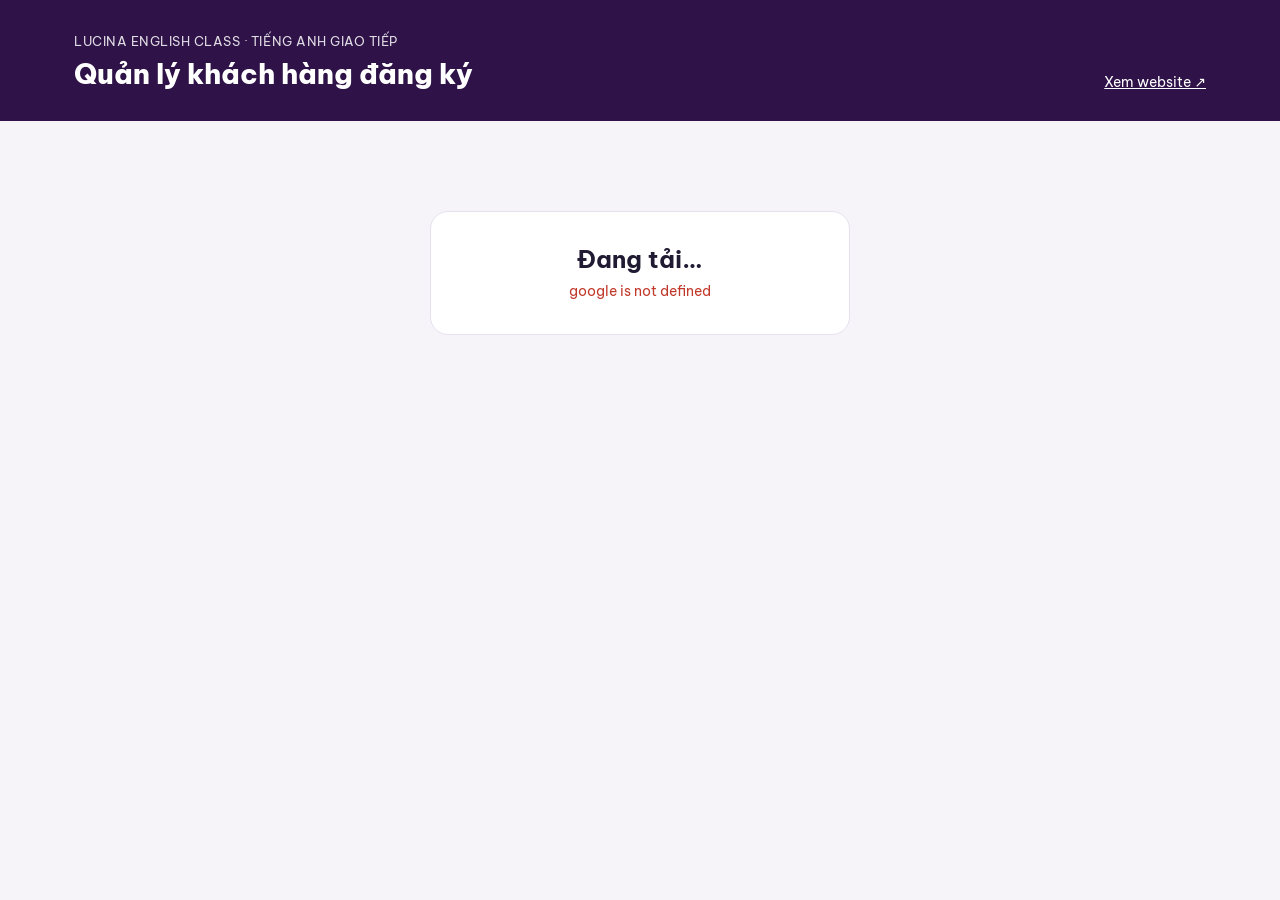
<file: apps-script/Admin.html>
<!doctype html>
<html lang="vi">
<head>
<meta charset="utf-8">
<meta name="viewport" content="width=device-width,initial-scale=1">
<meta name="robots" content="noindex,nofollow">
<title>Quản trị · LEC đăng ký học</title>
<link rel="preconnect" href="https://fonts.googleapis.com">
<link href="https://fonts.googleapis.com/css2?family=Be+Vietnam+Pro:wght@400;500;600;700;800&display=swap" rel="stylesheet">
<style>
:root{--pu:#2E1248;--pu2:#4B2A7B;--or:#F28C28;--bg:#F6F4F9;--line:#E6E1EE;--mu:#6B6480;--tx:#211A33}
*{box-sizing:border-box}
body{margin:0;font-family:"Be Vietnam Pro",system-ui,sans-serif;background:var(--bg);color:var(--tx);font-size:16px}
header{background:var(--pu);color:#fff}
.wrap{max-width:1180px;margin:0 auto;padding:0 24px}
header .wrap{display:flex;align-items:flex-end;justify-content:space-between;padding-top:30px;padding-bottom:30px;gap:16px;flex-wrap:wrap}
header small{font-size:13px;letter-spacing:.04em;opacity:.85}
header h1{margin:6px 0 0;font-size:28px;font-weight:800}
header a{color:#fff;font-size:14px;margin-left:18px;cursor:pointer}
.cards{display:grid;grid-template-columns:repeat(4,1fr);gap:18px;margin:36px 0 34px}
.card{background:#fff;border:1px solid var(--line);border-radius:16px;padding:22px 26px}
.card span{font-size:16px;color:#3a3150}.card b{display:block;font-size:38px;color:var(--pu2);margin-top:6px}
h2{font-size:24px;margin:0 0 14px}
.row{display:flex;gap:14px;align-items:flex-end;flex-wrap:wrap}
label{font-weight:600;font-size:15px;display:block;margin-bottom:6px}
input,select,textarea{font:inherit;border:1px solid var(--line);border-radius:10px;padding:11px 14px;background:#fff;color:var(--tx)}
.btn{font:inherit;font-weight:600;border:1px solid var(--line);background:#fff;border-radius:10px;padding:11px 16px;cursor:pointer}
.btn:hover{border-color:var(--pu2)}.btn.pri{background:var(--pu2);color:#fff;border-color:var(--pu2)}
.note{color:var(--mu);font-size:14px;margin:12px 0}
table{width:100%;border-collapse:collapse;background:#fff;border:1px solid var(--line);border-radius:16px;overflow:hidden}
th{background:#F1EDF7;text-align:left;font-size:15px;color:#3a3150;padding:16px 20px}
td{padding:18px 20px;border-top:1px solid var(--line);vertical-align:top}
.sub{color:var(--mu);font-size:14px;margin-top:4px}
.sel{font-weight:600;border-radius:10px;padding:10px 12px;min-width:190px}
.s-new{background:#FFF8E1;border-color:#E8C35A;color:#7A5600}
.s-con{background:#EEF3FF;border-color:#6E8FE8;color:#2747A6}
.s-paid{background:#E6F6EF;border-color:#4CAF85;color:#1F6B4A}
.s-act{background:#E6F6EF;border-color:#4CAF85;color:#1F6B4A}
.s-no{background:#F3F3F3;border-color:#BDBDBD;color:#666}
.s-cxl{background:#FFF0F3;border-color:#E18C9F;color:#9F1239}
.mode{display:inline-block;margin-left:8px;font-size:12px;font-weight:700;border-radius:999px;padding:2px 9px;background:#EEF3FF;color:#2747A6;vertical-align:middle}.mode.reg{background:#FFF0E3;color:#B34700}
.tag{display:inline-block;margin-top:8px;background:#FFF0E3;color:#B34700;border-radius:999px;padding:4px 12px;font-size:14px}
.section{margin-bottom:40px}
.stat td,.stat th{padding:16px 20px}
#gate{max-width:420px;margin:90px auto;background:#fff;border:1px solid var(--line);border-radius:18px;padding:32px}
#gate h2{margin-bottom:8px}#gate input{width:100%;margin:14px 0}
.err{color:#C0392B;font-size:14px;min-height:20px}
dialog{border:none;border-radius:18px;padding:0;width:min(560px,94vw)}
dialog form{padding:26px}dialog .f{margin-bottom:14px}dialog .f input,dialog .f select,dialog .f textarea{width:100%}
dialog .acts{display:flex;justify-content:flex-end;gap:10px;margin-top:8px}
.empty{padding:40px;text-align:center;color:var(--mu)}
@media(max-width:900px){.cards{grid-template-columns:repeat(2,1fr)}table{font-size:14px}td,th{padding:12px}}
</style>
</head>
<body>
<header><div class="wrap"><div><small>LUCINA ENGLISH CLASS · TIẾNG ANH GIAO TIẾP</small><h1>Quản lý khách hàng đăng ký</h1></div>
<div><a href="https://dangkyhoc.lucinaenglishclass.com/" target="_blank">Xem website ↗</a></div></div></header>

<div id="gate" style="text-align:center"><h2>Đang tải…</h2><div class="err" id="gerr"></div></div>

<main class="wrap" id="app" hidden>
  <div class="cards">
    <div class="card"><span>Tổng đăng ký</span><b id="cAll">0</b></div>
    <div class="card"><span>Mới đăng ký</span><b id="cNew">0</b></div>
    <div class="card"><span>Đã liên hệ</span><b id="cCon">0</b></div>
    <div class="card"><span>Đã thanh toán / đang học</span><b id="cPaid">0</b></div>
  </div>

  <div class="section">
    <h2>Lượt truy cập và đăng ký theo nguồn</h2>
    <div class="row"><div><label>Từ ngày</label><input type="date" id="d1"></div><div><label>Đến ngày</label><input type="date" id="d2"></div><button class="btn" id="statBtn">Tải thống kê</button></div>
    <div class="note">Giờ Việt Nam. Mỗi tab được tính một lượt mỗi ngày. “Trực tiếp / không rõ” gồm cả lượt vào từ ứng dụng không gửi thông tin nguồn.</div>
    <div class="note" id="statSum"></div>
    <table class="stat"><thead><tr><th>Nguồn</th><th>Lượt truy cập</th><th>Đăng ký</th></tr></thead><tbody id="statBody"></tbody></table>
  </div>

  <div class="section">
    <div class="row">
      <div style="flex:1;min-width:260px"><label>Tìm khách hàng</label><input id="q" style="width:100%" placeholder="Tên, số điện thoại, email, mã thanh toán, khóa học..."></div>
      <div><label>Trạng thái</label><select id="fs"><option value="">Tất cả trạng thái</option></select></div>
      <button class="btn" id="reload">Tải lại</button><button class="btn" id="csv">Xuất CSV</button><button class="btn" id="imp">Nhập CSV</button>
      <input type="file" id="impFile" accept=".csv" hidden>
    </div>
    <div class="note">“Đăng ký” = khách bấm đăng ký và nhận mã thanh toán; “Tư vấn” = khách chỉ để lại thông tin nhờ tư vấn. Cần đối chiếu sao kê trước khi xác nhận đã thanh toán.</div>
    <table><thead><tr><th>Khách hàng</th><th>Liên hệ</th><th>Khóa học</th><th>Ngày đăng ký</th><th>Nguồn</th><th>Trạng thái</th><th></th></tr></thead><tbody id="list"></tbody></table>
  </div>
</main>

<dialog id="dlg"><form method="dialog" id="ef">
  <h2 id="dTitle">Khách hàng</h2><div class="sub" id="dSub" style="margin-bottom:16px"></div>
  <div class="f"><label>Họ tên</label><input name="name"></div>
  <div class="f"><label>Số điện thoại</label><input name="phone"></div>
  <div class="f"><label>Email</label><input name="email"></div>
  <div class="f"><label>Khóa học</label><textarea name="course" rows="3"></textarea></div>
  <div class="f"><label>Trạng thái</label><select name="status" id="dStatus"></select></div>
  <div class="f"><label>Ghi chú</label><textarea name="note" rows="3"></textarea></div>
  <div class="acts"><button class="btn" value="cancel">Đóng</button><button class="btn pri" value="save" id="dSave">Lưu</button></div>
</form></dialog>

<script>
const $ = s => document.querySelector(s);
const SRC = {'':'Trực tiếp / không rõ',direct:'Trực tiếp / không rõ',facebook:'Facebook',google:'Google',zalo:'Zalo',tiktok:'TikTok',youtube:'YouTube',instagram:'Instagram',messenger:'Messenger'};
const srcName = s => SRC[(s||'').toLowerCase()] || (s ? s.charAt(0).toUpperCase()+s.slice(1) : SRC['']);
const CLS = {'Mới đăng ký':'s-new','Đã liên hệ':'s-con','Đã thanh toán':'s-paid','Đang học':'s-act','Dừng học':'s-no','Đã hủy':'s-cxl'};
let KEY = '', DATA = {regs:[],visits:[],statuses:[]}, cur = null;
const esc = s => String(s==null?'':s).replace(/[&<>"]/g, c => ({'&':'&amp;','<':'&lt;','>':'&gt;','"':'&quot;'}[c]));
const vnDay = d => new Date(d.getTime()+7*3600e3).toISOString().slice(0,10);
const fmtDate = s => { if(!s) return ''; const [d,t]=String(s).split('T'); const [y,m,dd]=d.split('-'); return `${(t||'').slice(0,8)}<br>${dd}/${m}/${y}`; };
const money = p => { const n = Number(String(p).replace(/[^\d]/g,'')); return n ? n.toLocaleString('vi-VN')+'đ' : esc(p); };

function call(action, extra){
  return new Promise((ok, no) => google.script.run.withSuccessHandler(j => j && j.ok ? ok(j) : no(new Error((j && j.error) || 'Lỗi'))).withFailureHandler(no).api(action, extra || {}));
}
async function load(){
  DATA = await call('list');
  if ($('#fs').options.length === 1) DATA.statuses.forEach(s => $('#fs').add(new Option(s, s)));
  $('#dStatus').innerHTML = DATA.statuses.map(s => `<option>${s}</option>`).join('');
  render(); stats();
}
function render(){
  const R = DATA.regs.slice().sort((a,b) => String(b.createdAt).localeCompare(String(a.createdAt)));
  $('#cAll').textContent = R.length;
  $('#cNew').textContent = R.filter(r => r.status==='Mới đăng ký').length;
  $('#cCon').textContent = R.filter(r => r.status==='Đã liên hệ').length;
  $('#cPaid').textContent = R.filter(r => r.status==='Đã thanh toán' || r.status==='Đang học').length;
  const q = $('#q').value.trim().toLowerCase(), fs = $('#fs').value;
  const L = R.filter(r => (!fs || r.status===fs) && (!q || [r.name,r.phone,r.email,r.orderCode,r.course].join(' ').toLowerCase().includes(q)));
  $('#list').innerHTML = L.length ? L.map(r => `<tr>
    <td><b>${esc(r.name)}</b><span class="mode ${r.mode==='reg'?'reg':''}">${r.mode==='reg'?'Đăng ký':'Tư vấn'}</span><div class="sub">${esc(r.orderCode)}</div></td>
    <td><a href="tel:${esc(r.phone)}">${esc(r.phone)}</a><div class="sub">${esc(r.email)}</div></td>
    <td style="max-width:360px">${esc(r.course)}${r.amount?`<div class="sub">Mã thanh toán: ${money(r.amount)}${r.discounted?' · giá ưu đãi 48h':''}</div>`:''}</td>
    <td>${fmtDate(r.createdAt)}</td>
    <td>${srcName(r.source)}</td>
    <td><select class="sel ${CLS[r.status]||''}" data-id="${esc(r.id)}">${DATA.statuses.map(s=>`<option ${s===r.status?'selected':''}>${s}</option>`).join('')}</select></td>
    <td><button class="btn" data-edit="${esc(r.id)}">Xem / sửa</button></td></tr>`).join('') : '<tr><td colspan="7" class="empty">Chưa có khách nào.</td></tr>';
}
function stats(){
  const a = $('#d1').value, b = $('#d2').value, agg = {};
  const add = (s,k) => { const n = srcName(s); agg[n] = agg[n] || {v:0,r:0}; agg[n][k]++; };
  DATA.visits.filter(v => v.day>=a && v.day<=b).forEach(v => add(v.source,'v'));
  DATA.regs.filter(r => { const d=String(r.createdAt).slice(0,10); return d>=a && d<=b; }).forEach(r => add(r.source,'r'));
  const rows = Object.entries(agg).sort((x,y) => y[1].v-x[1].v);
  const tv = rows.reduce((s,x)=>s+x[1].v,0), tr = rows.reduce((s,x)=>s+x[1].r,0);
  const f = d => d.split('-').reverse().join('/');
  $('#statSum').textContent = `Từ ${f(a)} đến ${f(b)} · Tính cả ngày bắt đầu và kết thúc · ${tv} lượt truy cập, ${tr} đăng ký`;
  $('#statBody').innerHTML = rows.map(([n,x]) => `<tr><td>${n}</td><td>${x.v}</td><td>${x.r}</td></tr>`).join('') + `<tr><td><b>Tổng</b></td><td><b>${tv}</b></td><td><b>${tr}</b></td></tr>`;
}
async function update(id, fields){ await call('update', {id, fields}); const r = DATA.regs.find(x=>x.id===id); Object.assign(r, fields); render(); stats(); }
function csvCell(v){ v = String(v==null?'':v); return /[",\n]/.test(v) ? '"'+v.replace(/"/g,'""')+'"' : v; }
function exportCsv(){
  const cols = ['createdAt','mode','name','phone','email','course','orderCode','amount','source','campaign','status','note'];
  const head = ['Ngày đăng ký','Loại','Họ tên','SĐT','Email','Khóa học','Mã thanh toán','Học phí','Nguồn','Chiến dịch','Trạng thái','Ghi chú'];
  const csv = '﻿' + [head].concat(DATA.regs.map(r => cols.map(c => c==='source'?srcName(r.source):c==='mode'?(r.mode==='reg'?'Đăng ký':'Tư vấn'):r[c]))).map(r => r.map(csvCell).join(',')).join('\n');
  const a = document.createElement('a'); a.href = URL.createObjectURL(new Blob([csv],{type:'text/csv'})); a.download = 'lec-dang-ky-hoc-'+vnDay(new Date())+'.csv'; a.click();
}
function parseCsv(t){
  const rows=[]; let row=[], cell='', q=false;
  for (let i=0;i<t.length;i++){ const c=t[i];
    if(q){ if(c==='"'&&t[i+1]==='"'){cell+='"';i++} else if(c==='"') q=false; else cell+=c; }
    else if(c==='"') q=true; else if(c===','){row.push(cell);cell=''} else if(c==='\n'){row.push(cell);rows.push(row);row=[];cell=''} else if(c!=='\r') cell+=c; }
  if(cell||row.length){row.push(cell);rows.push(row)} return rows;
}
async function importCsv(file){
  const t = (await file.text()).replace(/^﻿/,''); const rows = parseCsv(t); const head = rows.shift().map(h => h.trim().toLowerCase());
  const pick = (r, names) => { for (const n of names){ const i = head.findIndex(h => h===n || h.includes(n)); if (i>=0 && r[i]) return r[i].trim(); } return ''; };
  const out = rows.filter(r => r.length>1).map(r => ({
    orderCode: pick(r,['mã thanh toán','mã đơn','ordercode']), createdAt: pick(r,['ngày đăng ký','createdat','ngày','thời gian']), mode: /đăng ký|reg/i.test(pick(r,['loại','mode'])) ? 'reg' : 'consult', course: pick(r,['khóa học','course','gói']), amount: pick(r,['học phí','amount','giá']),
    name: pick(r,['họ tên','khách hàng','tên','name']), phone: pick(r,['sđt','số điện thoại','điện thoại','phone']),
    email: pick(r,['email']),
    source: pick(r,['nguồn','source']), status: pick(r,['trạng thái','status']) || 'Mới đăng ký',
    note: pick(r,['ghi chú','note'])
  })).filter(x => x.name);
  const j = await call('import', {rows: out}); alert(`Đã nhập ${j.imported} khách mới.`); load();
}
$('#reload').onclick = () => load(); $('#csv').onclick = exportCsv;
$('#imp').onclick = () => $('#impFile').click(); $('#impFile').onchange = e => e.target.files[0] && importCsv(e.target.files[0]);
$('#q').oninput = render; $('#fs').onchange = render; $('#statBtn').onclick = stats;
$('#list').onchange = e => { const s = e.target.closest('select[data-id]'); if (s) update(s.dataset.id, {status: s.value}).catch(err => alert(err.message)); };
$('#list').onclick = e => { const b = e.target.closest('[data-edit]'); if (!b) return; cur = DATA.regs.find(r => r.id===b.dataset.edit);
  const f = $('#ef'); ['name','phone','email','course','status','note'].forEach(k => f.elements[k].value = cur[k]||'');
  $('#dTitle').textContent = cur.name; $('#dSub').textContent = `${cur.mode==='reg'?'Đăng ký':'Tư vấn'} · ${String(cur.createdAt).replace('T',' ')}` + (cur.orderCode ? ` · mã ${cur.orderCode} · ${money(cur.amount)}` : '') + (cur.campaign ? ` · chiến dịch: ${cur.campaign}` : '');
  $('#dlg').showModal(); };
$('#dlg').onclose = () => { if ($('#dlg').returnValue !== 'save' || !cur) return; const f = $('#ef'), fields = {};
  ['name','phone','email','course','status','note'].forEach(k => fields[k] = f.elements[k].value); update(cur.id, fields).catch(err => alert(err.message)); };
const t = vnDay(new Date()); $('#d1').value = t; $('#d2').value = t;
load().then(() => { $('#gate').hidden=true; $('#app').hidden=false; }).catch(e => { $('#gerr').textContent = e.message; });
</script>
</body>
</html>
</file>
